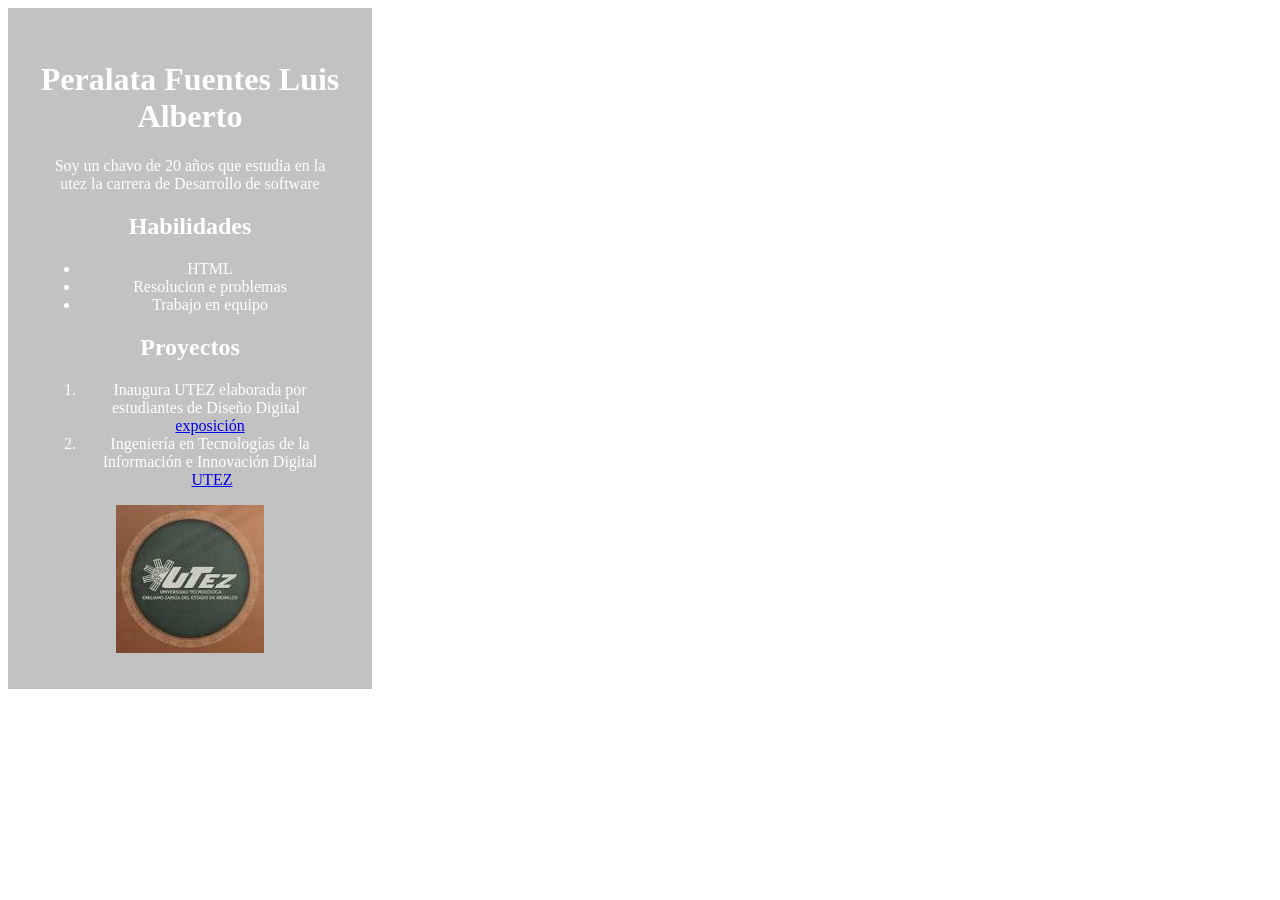
<file: index.html>
<!DOCTYPE html>
<html lang="en">
<head>
    <meta charset="UTF-8">
    <meta name="viewport" content="width=device-width, initial-scale=1.0">
    <title>Mi Curriculum Vitae</title>
    <link rel="stylesheet" href="styles.css">
</head>
<body>
    <form action="" class="container">
    <h1>Peralata Fuentes Luis Alberto</h1>
    <p>Soy un chavo de 20 años que estudia en la utez la carrera de Desarrollo de software</p>
    <h2>Habilidades</h2>
    <ul>
        <li>HTML</li>
        <li>Resolucion e problemas </li>
        <li>Trabajo en equipo</li>
    </ul>

    <H2>Proyectos</H2>
    <ol>
        <li>Inaugura UTEZ elaborada por estudiantes de Diseño Digital &nbsp; <a href="https://www.morelos.gob.mx/ultimas-noticias/inaugura-utez-exposicion-elaborada-por-estudiantes-de-diseno-digital">exposición</a> </li>
        <li>Ingeniería en Tecnologías de la Información e Innovación Digital &nbsp;<a href="https://www.utez.edu.mx/plan-de-estudios/">UTEZ</a> </li>
    </ol>

    <img src="utez.jpg" alt="Reconocimientos · Enseñanza · Conoce tu campus · Directorio. Transparencia.">

    </form>
    
</body>
</html>
</file>
<file: styles.css>
.container {
    text-align: center;
  background: #c2c2c2;
  width: 300px;
  min-height: 250px;
  color: white;
  padding: 2rem;
  
}
</file>
